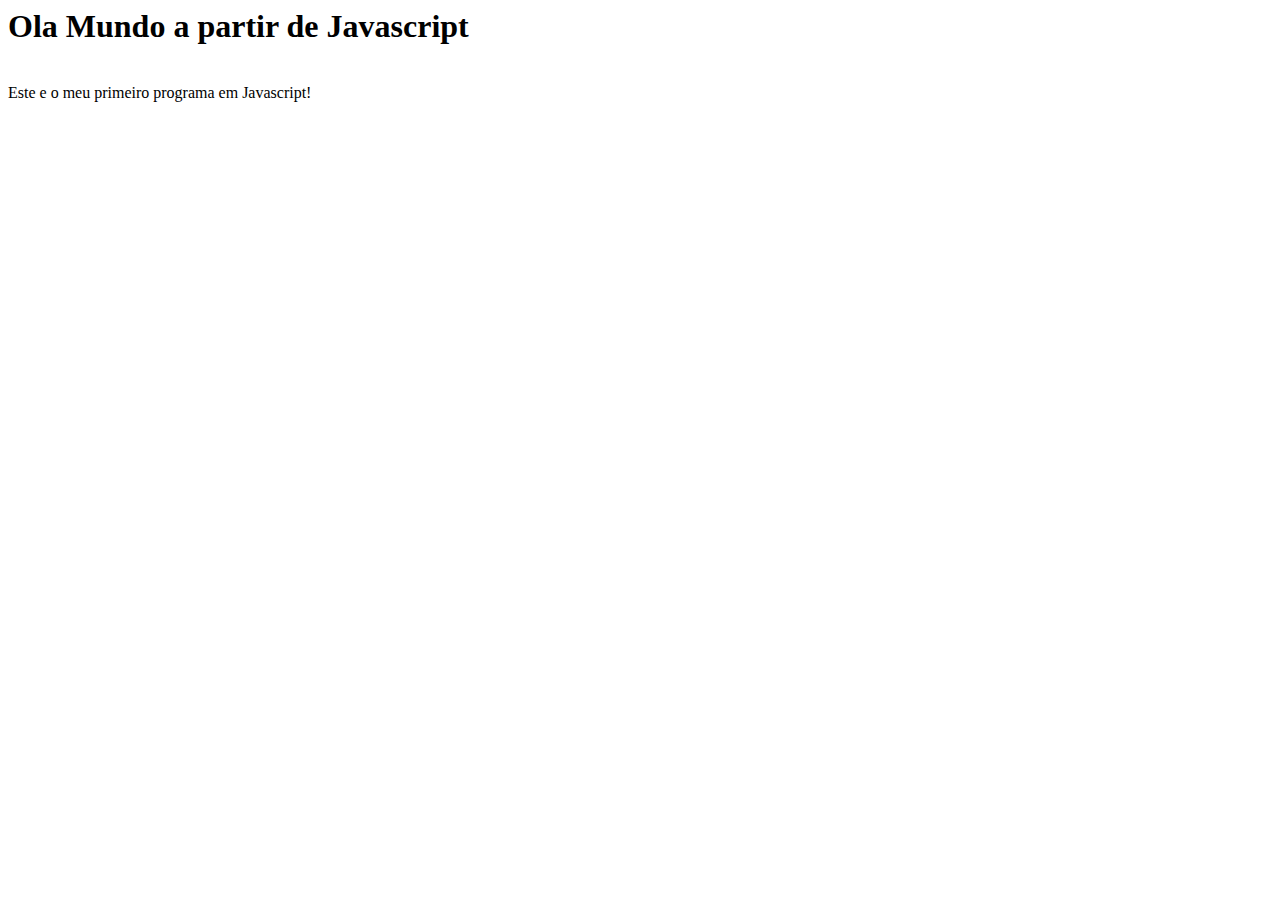
<file: index2.html>
<DOCTYPE! html>
	<html>
		<head>
			<title>Meu Primeiro Programa em Javascript</title>
		</head>
		<body>
			<script language="javascript" type="text/javascript">
				document.write("<h1>Ola Mundo a partir de Javascript</h1>");
				document.write("</br>Este e o meu primeiro programa em Javascript!");
			</script>
		</body>
	</html>
</file>
